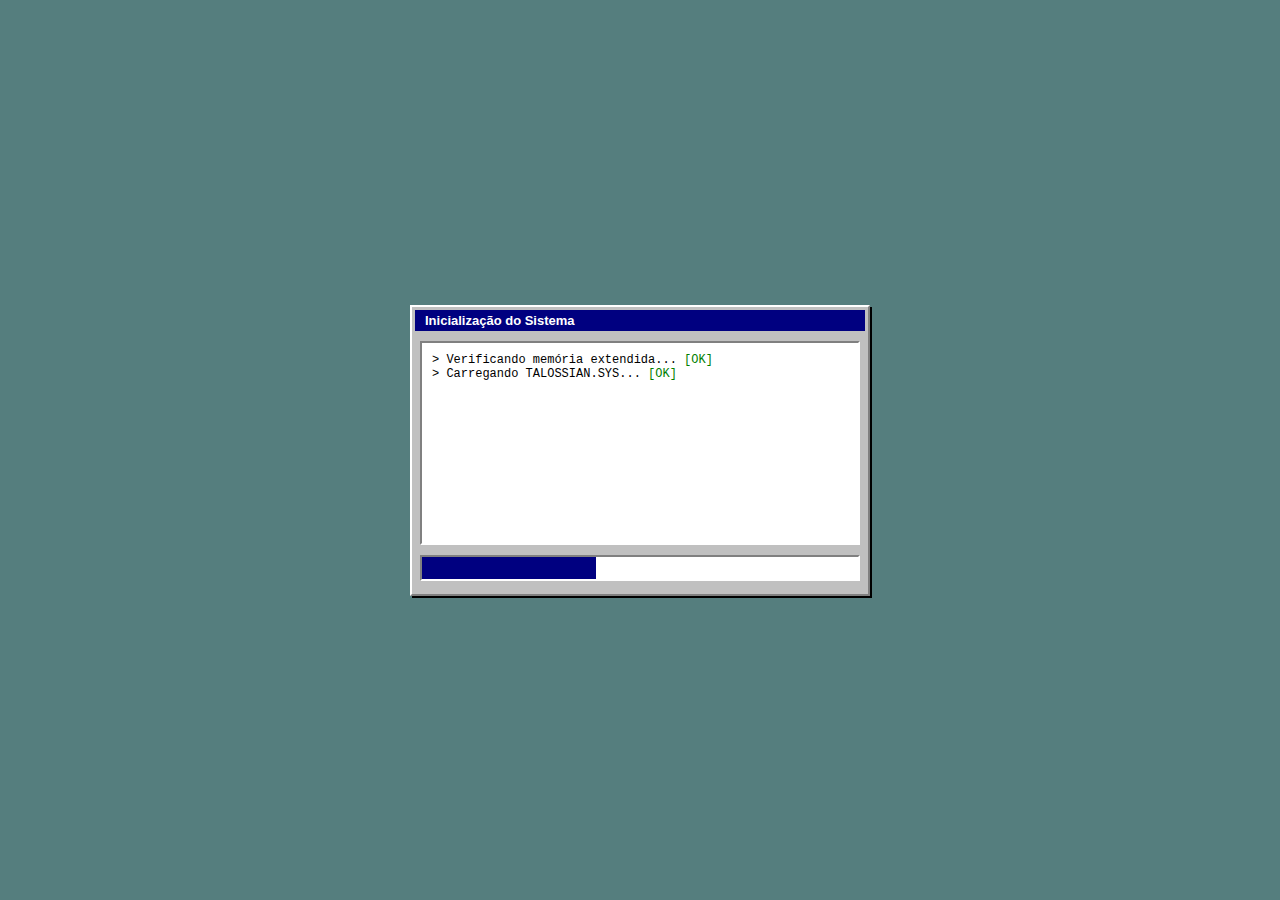
<file: index.html>
<!DOCTYPE html>
<html lang="pt-br">
<head>
    <meta charset="UTF-8">
    <title>SISTEMA OPERACIONAL TALOSSIAN</title>
    <style>
        /* DEFINIÇÃO DE CORES: Aqui criamos variáveis para facilitar a manutenção */
        :root {
            --bg-desktop: #557e7e;   /* Cor do fundo do "Windows" clássico */
            --win-gray: #c0c0c0;     /* Cor cinza base das janelas */
            --win-shadow: #808080;   /* Sombra para efeito 3D */
            --win-light: #ffffff;    /* Brilho para efeito 3D */
            --win-blue: #000080;     /* Azul da barra de título */
        }

        body {
            background-color: var(--bg-desktop);
            font-family: 'MS Sans Serif', Arial, sans-serif;
            margin: 0;
            height: 100vh;
            display: flex;
            justify-content: center;
            align-items: center;
            overflow: hidden;
        }

        /* ESTRUTURA DA JANELA: Usamos bordas claras e escuras para o efeito de "relevo" */
        .window {
            background-color: var(--win-gray);
            border: 2px solid var(--win-light);
            border-right-color: var(--win-shadow);
            border-bottom-color: var(--win-shadow);
            box-shadow: 2px 2px 0px #000;
            width: 450px;
            padding: 3px;
        }

        /* BARRA DE TÍTULO: Sem o botão [X] conforme solicitado */
        .title-bar {
            background-color: var(--win-blue);
            color: white;
            padding: 3px 10px;
            font-weight: bold;
            font-size: 13px;
        }

        /* ÁREA DO LOG: Onde os textos do boot aparecem */
        .terminal-content {
            background-color: white;
            border: 2px solid var(--win-shadow); /* "Afundado" para dentro da janela */
            border-right-color: var(--win-light);
            border-bottom-color: var(--win-light);
            margin: 10px 5px;
            padding: 10px;
            height: 180px;
            overflow-y: hidden;
            font-family: 'Courier New', monospace;
            font-size: 12px;
            color: #000;
        }

        /* BARRA DE PROGRESSO: Estrutura clássica de carregamento */
        .progress-border {
            border: 2px solid var(--win-shadow);
            border-right-color: var(--win-light);
            border-bottom-color: var(--win-light);
            height: 22px;
            background-color: white;
            margin: 10px 5px;
        }

        #progress-fill {
            background-color: var(--win-blue);
            height: 100%;
            width: 0%; /* O JavaScript vai aumentar isso de 0 a 100% */
            transition: width 0.2s;
        }

        /* INPUTS E BOTÕES: Estilizados para parecerem nativos do sistema antigo */
        .input-group {
            padding: 10px 5px;
            display: none; /* Começam escondidos e aparecem via JS */
            border-top: 1px solid var(--win-shadow);
        }

        select, input {
            width: 100%;
            border: 2px solid var(--win-shadow);
            border-right-color: var(--win-light);
            border-bottom-color: var(--win-light);
            padding: 4px;
            margin-top: 5px;
            outline: none;
            box-sizing: border-box;
        }

        .retro-btn {
            margin-top: 10px;
            width: 100%;
            padding: 6px;
            background: var(--win-gray);
            border: 2px solid var(--win-light);
            border-right-color: var(--win-shadow);
            border-bottom-color: var(--win-shadow);
            font-weight: bold;
            cursor: pointer;
        }

        /* EFEITO DE CLIQUE: Inverte as bordas para parecer que o botão afundou */
        .retro-btn:active {
            padding: 7px 5px 5px 7px;
            border: 2px solid var(--win-shadow);
            border-right-color: var(--win-light);
            border-bottom-color: var(--win-light);
        }
    </style>
</head>
<body>

<div class="window">
    <div class="title-bar">
        <span>Inicialização do Sistema</span>
    </div>
    
    <div class="terminal-content" id="log"></div>

    <div id="boot-box">
        <div class="progress-border">
            <div id="progress-fill"></div>
        </div>
    </div>

    <div id="channel-selection" class="input-group">
        <label style="font-size: 11px;">SELECIONE O SETOR DE ACESSO:</label>
        <select id="channel-picker">
            <option value="html/Central.html">ENTRADA 1</option>
            <option value="html/Central2.html">ENTRADA 2</option>
            <option value="html/Central3.html">ENTRADA 3</option>
        </select>
        <button class="retro-btn" onclick="confirmChannel()">CONECTAR</button>
    </div>

    <div id="access-area" class="input-group">
        <label style="font-size: 11px;">CÓDIGO DE AUTORIZAÇÃO:</label>
        <input type="password" id="access-input" maxlength="4" placeholder="****">
        <div id="access-msg" style="font-size: 10px; margin-top: 5px; text-align: center;"></div>
    </div>
</div>

<script>
    // Referências dos elementos HTML para o JavaScript
    const log = document.getElementById('log');
    const progress = document.getElementById('progress-fill');
    const channelSelection = document.getElementById('channel-selection');
    const accessArea = document.getElementById('access-area');
    const accessInput = document.getElementById('access-input');

    // Lista de mensagens que simulam o carregamento
    const bootSequence = [
        "Verificando memória extendida...",
        "Carregando TALOSSIAN.SYS...",
        "Estabelecendo link de satélite...",
        "Buscando diretórios de setores...",
        "Pronto para autenticação."
    ];

    let step = 0;
    let targetURL = "html/Central.html"; // Variável que guarda para onde o usuário quer ir

    // Função que executa o carregamento (Boot)
    function runBoot() {
        if (step < bootSequence.length) {
            const line = document.createElement('div');
            line.innerHTML = `> ${bootSequence[step]} <span style="color:green">[OK]</span>`;
            log.appendChild(line);
            
            step++;
            // Aumenta a barra de progresso proporcionalmente à lista de mensagens
            progress.style.width = (step / bootSequence.length) * 100 + "%";
            
            setTimeout(runBoot, 500); // Espera 0.5s para a próxima linha
        } else {
            // Quando acaba o boot, esconde a barra e mostra a seleção de canal
            document.getElementById('boot-box').style.display = 'none';
            channelSelection.style.display = 'block';
        }
    }

    // Função chamada quando o usuário clica em "CONECTAR"
    function confirmChannel() {
        targetURL = document.getElementById('channel-picker').value; // Salva a escolha
        channelSelection.style.display = 'none'; // Esconde a seleção
        accessArea.style.display = 'block';    // Mostra o campo de senha
        accessInput.focus();                    // Foca o cursor no campo
    }

    // Monitora o que o usuário digita no campo de senha
    accessInput.addEventListener('input', function() {
        if (this.value === "1984") {
            // Se acertar a senha, redireciona para o arquivo HTML escolhido
            document.getElementById('access-msg').style.color = "blue";
            document.getElementById('access-msg').innerHTML = "REDIRECIONANDO...";
            setTimeout(() => { window.location.href = targetURL; }, 800);
        } else if (this.value.length >= 4) {
            // Se errar, limpa o campo
            this.value = "";
            document.getElementById('access-msg').style.color = "red";
            document.getElementById('access-msg').innerHTML = "ACESSO NEGADO";
        }
    });

    // Inicia o processo quando a página abre
    window.onload = runBoot;
</script>

</body>
</html>
</file>
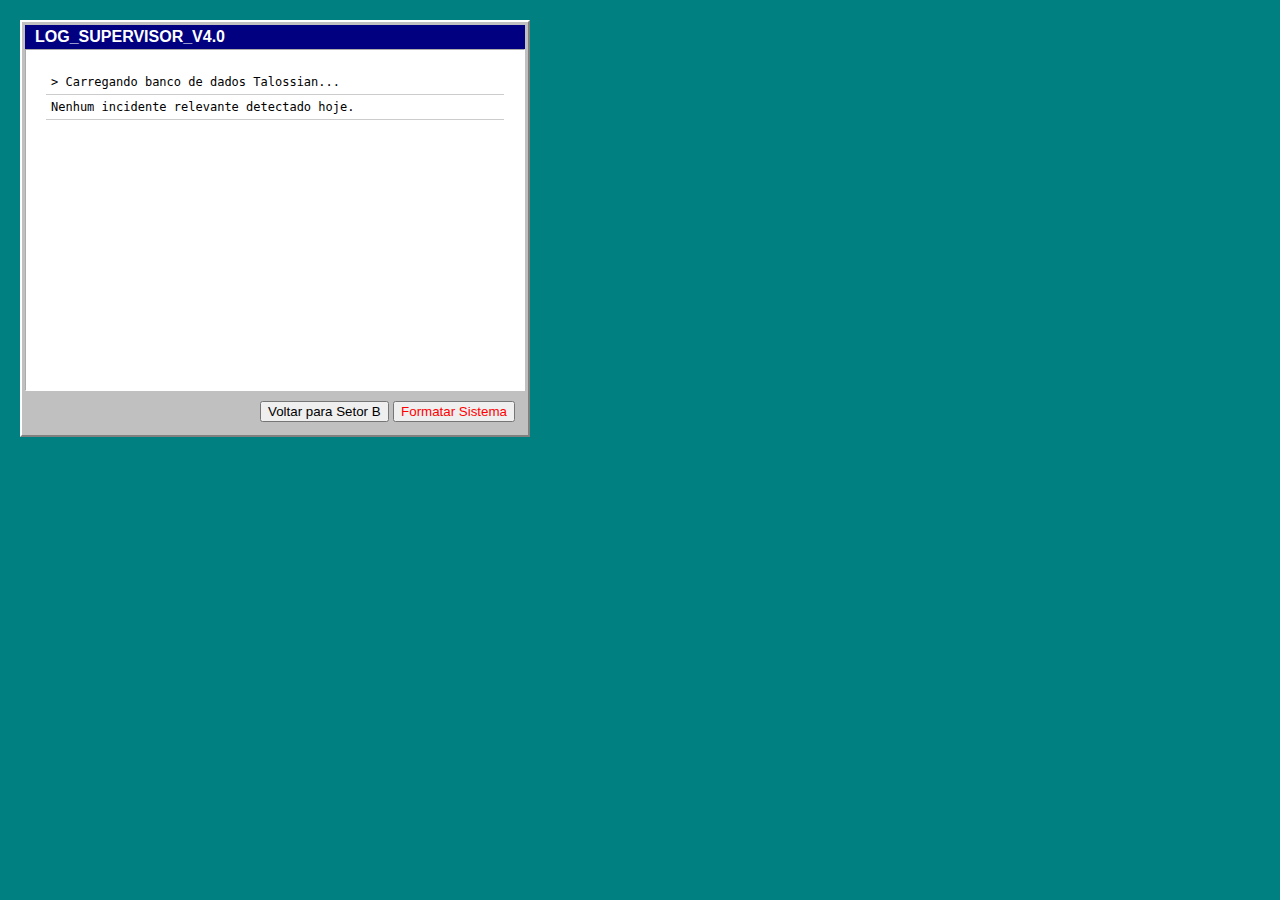
<file: page1.html>
<!DOCTYPE html>
<html lang="pt-br">
<head>
    <meta charset="UTF-8">
    <title>SISTEMA TALOSSIAN - CENTRAL</title>
    <style>
        body { background-color: #008080; font-family: 'MS Sans Serif', Arial; margin: 20px; }
        .window { 
            width: 500px; background: #c0c0c0; border: 2px solid #fff; 
            border-right-color: #808080; border-bottom-color: #808080; padding: 3px;
        }
        .title-bar { background: #000080; color: white; padding: 3px 10px; font-weight: bold; }
        .content { padding: 20px; border: 1px inset #fff; background: #fff; height: 300px; overflow-y: auto; }
        .report-item { border-bottom: 1px solid #ccc; padding: 5px; font-family: monospace; font-size: 12px; }
        .urgent { color: red; font-weight: bold; }
    </style>
</head>
<body>

    <div class="window">
        <div class="title-bar">LOG_SUPERVISOR_V4.0</div>
        <div class="content" id="relatorios">
            <div class="report-item">> Carregando banco de dados Talossian...</div>
        </div>
        <div style="padding: 10px; text-align: right;">
            <button onclick="window.location.href='setor_b.html'">Voltar para Setor B</button>
            <button onclick="limparDados()" style="color: red;">Formatar Sistema</button>
        </div>
    </div>

<script>
    window.onload = function() {
        const relatorios = document.getElementById('relatorios');
        // Lê os dados que salvamos no Setor B
        const progressoNico = parseInt(localStorage.getItem('progressoCrianca')) || 0;
        const progressoEntidade = parseInt(localStorage.getItem('progressoEntidade')) || 0;

        if (progressoEntidade > 0) {
            relatorios.innerHTML += `<div class="report-item urgent">[ALERTA] Tentativa de acesso não autorizado bloqueada no Canal 04.</div>`;
        }

        if (progressoNico >= 12) {
            relatorios.innerHTML += `
                <div class="report-item">-----------------------------------</div>
                <div class="report-item" style="color: blue;">[ARQUIVO FINALIZADO: CASO #04-ILYUSHA]</div>
                <div class="report-item">Sinal civil detectado no Prédio 02.</div>
                <div class="report-item">Status: DESCONECTADO (Nevasca atingiu nível crítico).</div>
                <div class="report-item">Obs: O alvo abandonou a frequência às 03:00.</div>
            `;
        } else if (progressoNico > 0) {
            relatorios.innerHTML += `<div class="report-item">[AVISO] Sinal de rádio doméstico em uso nas proximidades do Setor B.</div>`;
        } else {
            relatorios.innerHTML += `<div class="report-item">Nenhum incidente relevante detectado hoje.</div>`;
        }
    };

    function limparDados() {
        if(confirm("Deseja apagar todos os logs? O Nico e a Entidade voltarão do início.")) {
            localStorage.clear();
            window.location.reload();
        }
    }
</script>
</body>
</html>
</file>
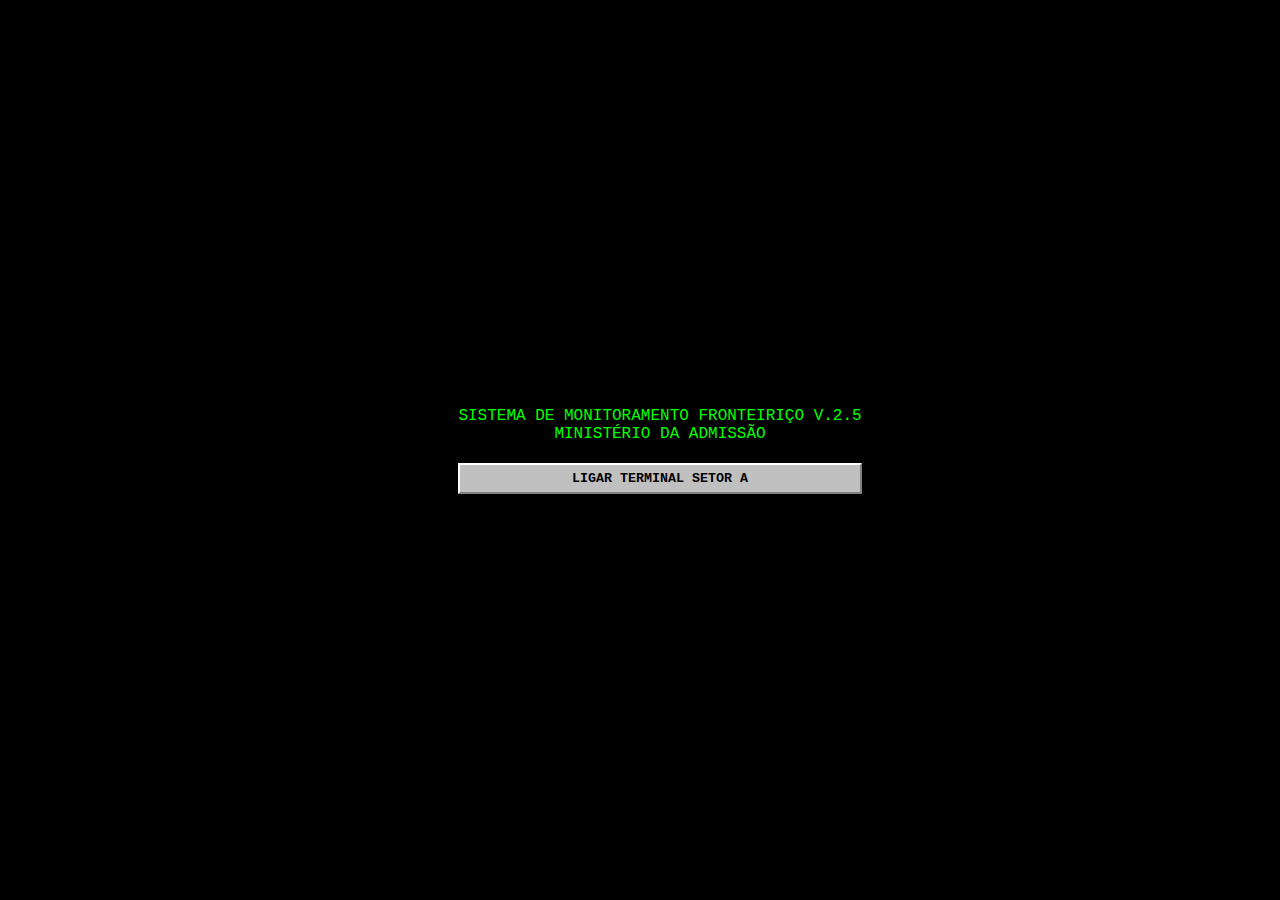
<file: html/setor_a.html>
<!DOCTYPE html>
<html lang="pt-br">
<head>
    <meta charset="UTF-8">
    <title>SISTEMA TALOSSIAN - MONITORAMENTO SETOR A</title>
    <style>
        :root {
            --bg-desktop: #557e7e; 
            --win-gray: #c0c0c0;
            --win-shadow: #808080;
            --win-light: #ffffff;
            --win-blue: #000080;
        }

        body {
            background-color: #000; /* Inicia desligado */
            font-family: 'MS Sans Serif', Arial, sans-serif;
            margin: 0;
            display: flex;
            justify-content: center;
            align-items: center;
            height: 100vh;
            overflow: hidden;
            transition: background-color 1s;
        }

        /* TELA DE BOAS-VINDAS (Inicialização) */
        #welcome-screen {
            color: #0f0;
            font-family: 'Courier New', monospace;
            text-align: center;
            display: flex;
            flex-direction: column;
            gap: 20px;
        }

        /* INTERFACE PRINCIPAL */
        #main-interface { 
            display: none; 
            width: 900px;
            background-color: var(--win-gray);
            border: 2px solid var(--win-light);
            border-right-color: var(--win-shadow);
            border-bottom-color: var(--win-shadow);
            box-shadow: 2px 2px 0px #000;
            padding: 3px;
        }

        .title-bar {
            background-color: var(--win-blue);
            color: white;
            padding: 3px 10px;
            font-weight: bold;
            font-size: 14px;
            display: flex;
            justify-content: space-between;
        }

        /* LAYOUT SPLIT (Esboço do Usuário) */
        .main-content {
            display: flex;
            gap: 10px;
            padding: 10px;
            height: 400px;
        }

        .sidebar {
            width: 240px;
            border: 2px solid var(--win-shadow);
            border-right-color: var(--win-light);
            border-bottom-color: var(--win-light);
            padding: 10px;
            display: flex;
            flex-direction: column;
            gap: 10px;
        }

        .display-screen {
            flex-grow: 1;
            background: #fff;
            border: 2px solid var(--win-shadow);
            border-right-color: var(--win-light);
            border-bottom-color: var(--win-light);
            padding: 15px;
            overflow-y: auto;
            font-family: 'Courier New', monospace;
        }

        .footer-bar {
            padding: 10px;
            display: flex;
            gap: 10px;
            border-top: 1px solid var(--win-shadow);
        }

        .retro-btn {
            padding: 6px 12px;
            background: var(--win-gray);
            border: 2px solid var(--win-light);
            border-right-color: var(--win-shadow);
            border-bottom-color: var(--win-shadow);
            font-family: inherit;
            font-weight: bold;
            cursor: pointer;
        }

        .retro-btn:active:not(:disabled) {
            border: 2px solid var(--win-shadow);
            border-right-color: var(--win-light);
            border-bottom-color: var(--win-light);
        }

        .retro-btn:disabled { color: #808080; }
        
        .data-row { border-bottom: 1px dashed #ccc; padding: 5px 0; font-size: 13px; }
    </style>
</head>
<body>

<span id="relogio-universal">08:00</span>
    
    <div id="welcome-screen">
        <div id="boot-text">
            SISTEMA DE MONITORAMENTO FRONTEIRIÇO V.2.5<br>
            MINISTÉRIO DA ADMISSÃO
        </div>
        <button class="retro-btn" id="btn-power" onclick="ligarMonitor()">LIGAR TERMINAL SETOR A</button>
    </div>

    <div id="main-interface">
        <div class="title-bar">
            <span>TERMINAL_A_ACESSO_RECURSOS</span>
            <span id="op-id"></span>
        </div>

        <div class="main-content">
            <div class="sidebar">
                <button class="retro-btn" onmousedown="tocarClick()" onclick="setMode('FLUXO')">Importações / exportações</button>
                <button class="retro-btn" onmousedown="tocarClick()" onclick="setMode('ENERGIA')">Demanda energética dos distritos</button>
                <button class="retro-btn" onmousedown="tocarClick()" disabled>n/a</button>
                <button class="retro-btn" onmousedown="tocarClick()" disabled>n/a</button>
                
            </div>

            <div class="display-screen" id="display">
                <h3>SISTEMA AGUARDANDO COMANDO...</h3>
                <p>Selecione um módulo para iniciar o escaneamento de Leopoldópoliz, Ribétia-Montiverde ou Occitânia.</p>
            </div>
        </div>

        <div class="footer-bar">
            <button class="retro-btn" onmousedown="tocarClick()" onclick="window.location.href='Central.html'">Voltar</button>
            <button class="retro-btn" onmousedown="tocarClick()" id="update-btn" style="flex-grow: 1;" onclick="iniciarSincronizacao()">
                Atualizar, por favor há de esperar uns 30 segundos
            </button>
        </div>
    </div>

    <audio id="musica" loop>
        <source src="audio/song.mp3" type="audio/mpeg">
    </audio>
    <audio id="som-click" src="audio/beep.mp3" preload="auto">
      
      </audio>

    <script src="js/engine.js">
        
       

        
        const paises = ["República Popular de Leopoldópoliz", "Grão-Ducado de Ribétia-Montiverde", "República Democrática da Occitânia"];
        let modoAtual = "";

        function ligarMonitor() {
            // Áudio e Estética
            const som = document.getElementById('musica');
            som.volume = 0.3;
            som.play().catch(e => console.log("Áudio bloqueado."));

            document.getElementById('btn-power').style.display = 'none';
            document.getElementById('boot-text').innerHTML = "CARREGANDO PROTOCOLOS...<br>[||||||||||||||] 100%";

            setTimeout(() => {
                document.body.style.backgroundColor = "var(--bg-desktop)";
                document.getElementById('welcome-screen').style.display = 'none';
                document.getElementById('main-interface').style.display = 'block';
                
                // Operador Aleatório
                const ops = ["YURI_7", "IVAN_X", "BORIS_0"];
                document.getElementById('op-id').innerText = "OPERADOR: " + ops[Math.floor(Math.random()*ops.length)];
            }, 1500);
        }

        function setMode(m) {
            modoAtual = m;
            document.getElementById('display').innerHTML = `<h3>MÓDULO: ${m}</h3><p>Pronto para sincronização.</p>`;
        }

        function iniciarSincronizacao() {
            if(!modoAtual) return alert("Selecione um módulo lateral.");

            const btn = document.getElementById('update-btn');
            btn.disabled = true;
            let tempo = 30; // Contagem conforme solicitado

            const timer = setInterval(() => {
                btn.innerText = `PROCESSANDO... (${tempo}s)`;
                tempo--;

                if(tempo < 0) {
                    clearInterval(timer);
                    btn.disabled = false;
                    btn.innerText = "Atualizar, por favor há de esperar uns 30 segundos";
                    gerarRelatorio();
                }
            }, 1000);
        }

        function gerarRelatorio() {
            const disp = document.getElementById('display');
            disp.innerHTML = `<h4>RELATÓRIO GERADO - ${modoAtual}</h4><hr>`;
            
            const tipos = (modoAtual === 'FLUXO') ? ["AÇO", "COMMODITIES", "TRIGO"] : ["GASNAT", "MWh", "CARVÃO"];

            for(let i=0; i<6; i++) {
                const p = paises[Math.floor(Math.random()*paises.length)];
                const t = tipos[Math.floor(Math.random()*tipos.length)];
                const val = Math.floor(Math.random()*9000);
                disp.innerHTML += `<div class="data-row"><strong>${p.toUpperCase()}</strong><br>${t}: ${val} unidades.</div>`;
            }
        }
             function acessarSetor(url) {

                setTimeout(() => {
                  window.location.href = url; // Redireciona após 500ms
                }, 500); 
                } 
                function tocarClick() {
    const som = document.getElementById('som-click');
    som.currentTime = 0; // Reinicia o som caso clique rápido demais
    som.play();
}
    </script>
</body>

</html>
</file>
